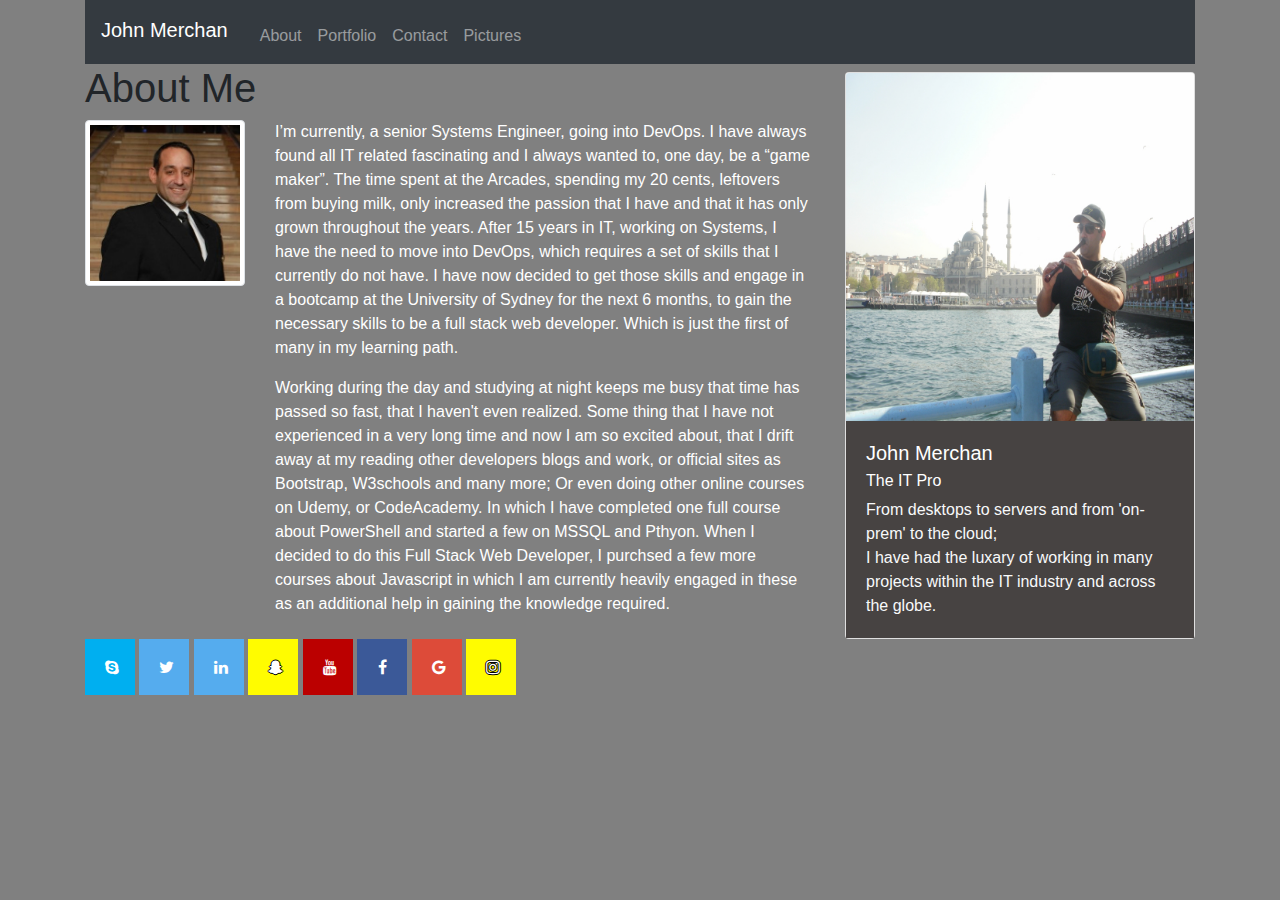
<file: index.html>
<!doctype html>
<html lang="en">
  <head>
    <!-- Required meta tags -->
    <meta charset="utf-8">
    <meta name="viewport" content="width=device-width, initial-scale=1, shrink-to-fit=no">
    <meta name="keywords" content="Bio, Resume, Professional blog, portfolio">
    <meta name="description" content="A place where I display my skillset and where I can keep in touch with the IT industry.">
    <meta name="subject" content="Professional Portfolio">
    <meta name="copyright"content="John Merchan">

    <!-- Bootstrap CSS -->
    <link rel="stylesheet" type="text/css" href="assets/reset.css">
    <link rel="shortcut icon" type="image/x-icon" href="favicon.ico">
    <link rel="stylesheet" href="https://stackpath.bootstrapcdn.com/bootstrap/4.4.1/css/bootstrap.min.css" integrity="sha384-Vkoo8x4CGsO3+Hhxv8T/Q5PaXtkKtu6ug5TOeNV6gBiFeWPGFN9MuhOf23Q9Ifjh" crossorigin="anonymous">
    <link rel="stylesheet" type="text/css" href="assets/style.css">
     <!-- Add icon library -->
     <link rel="stylesheet" href="https://cdnjs.cloudflare.com/ajax/libs/font-awesome/4.7.0/css/font-awesome.min.css">

    <title></title>
  </head>
  <body>
  <!-- Navigation -->
  <div class="container">
  <nav class="navbar navbar-expand-lg navbar-dark bg-dark">
    <span class="navbar-brand mb-1 h1">John Merchan</span>
    <button class="navbar-toggler" type="button" data-toggle="collapse" data-target="#navbarSupportedContent"
      aria-controls="navbarSupportedContent" aria-expanded="false" aria-label="Toggle navigation">
      <span class="navbar-toggler-icon"></span>
    </button>
    <div class="collapse navbar-collapse" id="navbarSupportedContent">
      <ul class="nav navbar-nav navbar-right">
        <li class="nav-item">
          <a class="nav-link" href="index.html">About</a>
        </li>
        <li class="nav-item">
          <a class="nav-link" href="portfolio.html">Portfolio</a>
        </li>
        <li class="nav-item">
          <a class="nav-link" href="contact.html">Contact</a>
        </li>
        <li class="nav-item">
            <a class="nav-link" href="pictures.html">Pictures</a>
        </li>
      </ul>
    </div>
  </nav>
  </div>
  <!-- End Navigation-->

  <div class="container">
    <div class="row">
      <div class="col-md-8">
        <div class="page-header">
          <h1>About Me</h1>
        </div>
        <div class="row">
          <div class="col-md-3">
            <img src="assets\images\John Merchan.jpg" alt="Placeholder" class="img-thumbnail">
          </div>
          <div class="col-md-9">
            <p class="text-white">
              I’m currently, a senior Systems Engineer, going into DevOps. I have always found all IT related fascinating and I always wanted to,
              one day, be a “game maker”. The time spent at the Arcades, spending my 20 cents, leftovers from buying milk, 
              only increased the passion that I have and that it has only grown throughout the years. After 15 years in IT, 
              working on Systems, I have the need to move into DevOps, which requires a set of skills that I currently do not have.
              I have now decided to get those skills and engage in a bootcamp at the University of Sydney for the next 6 months, to gain the necessary skills 
              to be a full stack web developer. Which is just the first of many in my learning path.
            </p>
            <p class="text-white">
              Working during the day and studying at night keeps me busy that time has passed so fast,
              that I haven't even realized. Some thing that I have not experienced in a very long time and now I 
              am so excited about, that I drift away at my reading other developers blogs and work, or official sites
              as Bootstrap, W3schools and many more; Or even doing other online courses on Udemy, or CodeAcademy.
              In which I have completed one full course about PowerShell and started a few on MSSQL and Pthyon.
              When I decided to do this Full Stack Web Developer, I purchsed a few more courses about Javascript
              in which I am currently heavily engaged in these as an additional help in gaining the knowledge required. 
            </p>
          </div>
        </div>
      </div>
      <!--Card taking up 4 Columns-->
      <div class="col-md-4">
        <div class="card mt-2">
            <img class="card-img-top" src="assets\images\Istanbul.jpg" alt="Card image cap">
          <div class="card-body">
            <h5 class="card-title text-white">John Merchan</h5>
            <h6 class="card-subtitle mb-2 text-white">The IT Pro</h6>
            <p class="card-text text-light">From desktops to servers and from 'on-prem' to the cloud; </br>
                I have had the luxary of working in many projects within the IT industry and across the globe.
            </p>
          </div>
        </div>
      </div>
    </div>
    </div>

    <!--- Fixed background -->
    <!--- Footer -->
    <div class="container">
            <a href="https://www.skype.com" target="_blank" class="fa fa-skype"></a>
            <a href="https://www.twitter.com" target="_blank" class="fa fa-twitter"></a>
            <a href="https://www.linkedin.com" target="_blank" class="fa fa-linkedin"></a>  
            <a href="https://www.snapchat.com" target="_blank" class="fa fa-snapchat-ghost"></a>
            <a href="https://www.youtube.com"  target="_blank" class="fa fa-youtube"></a>
            <a href="https://www.facebook.com" target="_blank" class="fa fa-facebook"></a>
            <a href="https://www.google.com" target="_blank" class="fa fa-google"></a>
            <a href="https://www.instagram.com" target="_blank" class="fa fa-instagram"></a>
    </div>   
    <!-- Optional JavaScript -->

    <!-- jQuery first, then Popper.js, then Bootstrap JS -->
    <script src="https://code.jquery.com/jquery-3.4.1.slim.min.js" integrity="sha384-J6qa4849blE2+poT4WnyKhv5vZF5SrPo0iEjwBvKU7imGFAV0wwj1yYfoRSJoZ+n" crossorigin="anonymous"></script>
    <script src="https://cdn.jsdelivr.net/npm/popper.js@1.16.0/dist/umd/popper.min.js" integrity="sha384-Q6E9RHvbIyZFJoft+2mJbHaEWldlvI9IOYy5n3zV9zzTtmI3UksdQRVvoxMfooAo" crossorigin="anonymous"></script>
    <script src="https://stackpath.bootstrapcdn.com/bootstrap/4.4.1/js/bootstrap.min.js" integrity="sha384-wfSDF2E50Y2D1uUdj0O3uMBJnjuUD4Ih7YwaYd1iqfktj0Uod8GCExl3Og8ifwB6" crossorigin="anonymous"></script>
  </body>
</html>
</file>
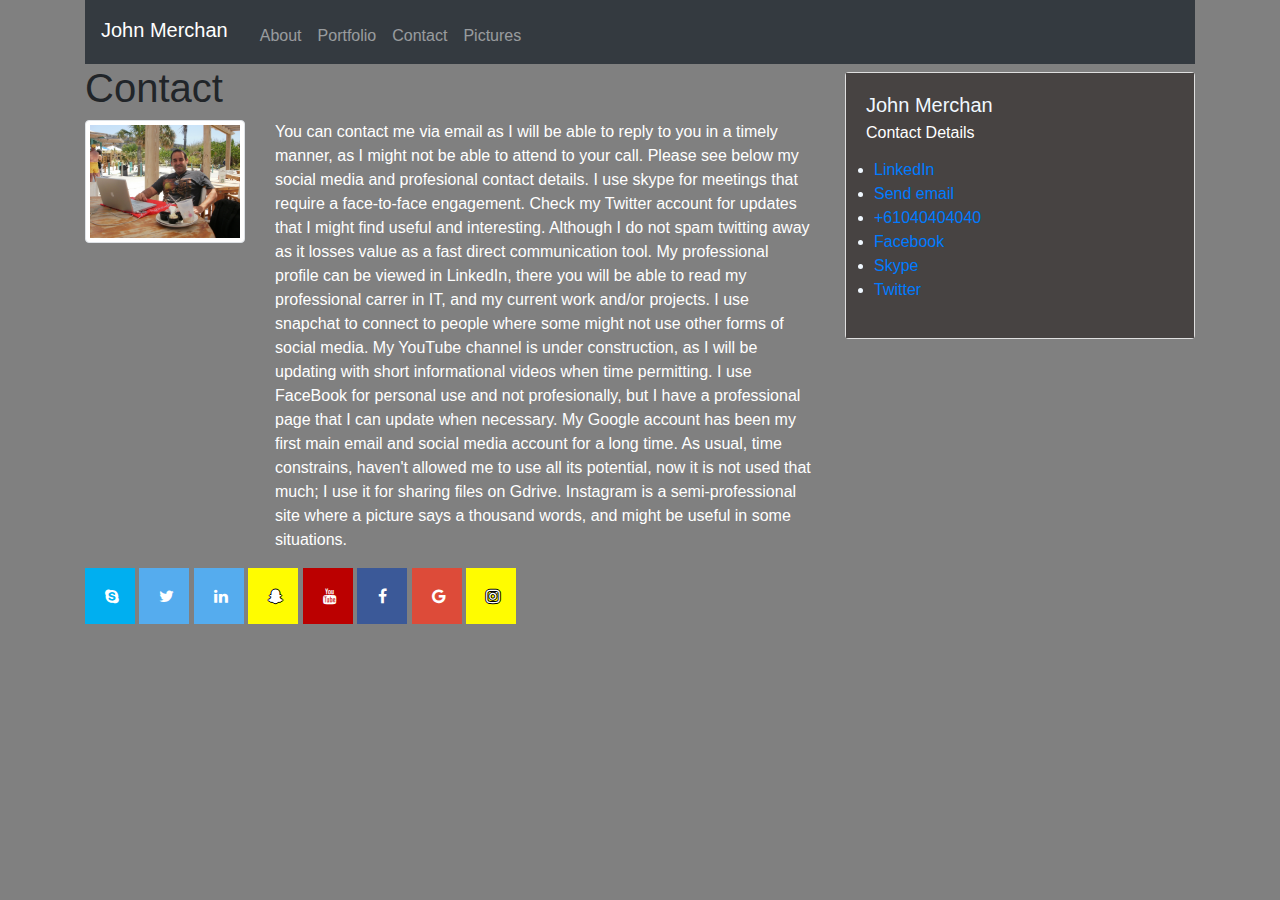
<file: contact.html>
<!doctype html>
<html lang="en">
  <head>
    <!-- Required meta tags -->
    <meta charset="utf-8">
    <meta name="viewport" content="width=device-width, initial-scale=1, shrink-to-fit=no">
    <meta name="keywords" content="Bio, Resume, Professional blog, portfolio">
    <meta name="description" content="A place where I display my skillset and where I can keep in touch with the IT industry.">
    <meta name="subject" content="Professional Portfolio">
    <meta name="copyright"content="John Merchan">

    <!-- Bootstrap CSS -->
    <link rel="shortcut icon" type="image/x-icon" href="favicon.ico">
    <link rel="stylesheet" type="text/css" href="assets/reset.css">
    <link rel="shortcut icon" type="image/x-icon" href="asset/images/favicon.ico">
    <link rel="stylesheet" href="https://stackpath.bootstrapcdn.com/bootstrap/4.4.1/css/bootstrap.min.css" integrity="sha384-Vkoo8x4CGsO3+Hhxv8T/Q5PaXtkKtu6ug5TOeNV6gBiFeWPGFN9MuhOf23Q9Ifjh" crossorigin="anonymous">
    <link rel="stylesheet" type="text/css" href="assets/style.css">
    <!-- Add icon library -->
    <link rel="stylesheet" href="https://cdnjs.cloudflare.com/ajax/libs/font-awesome/4.7.0/css/font-awesome.min.css">

    
    <title>Contact</title>
  </head>
  <body>
    <!-- Navigation -->
    <div class="container">
    <nav class="navbar navbar-expand-lg navbar-dark bg-dark">
      <span class="navbar-brand mb-1 h1">John Merchan</span>
      <button class="navbar-toggler" type="button" data-toggle="collapse" data-target="#navbarSupportedContent"
        aria-controls="navbarSupportedContent" aria-expanded="false" aria-label="Toggle navigation">
        <span class="navbar-toggler-icon"></span>
      </button>
        <div class="collapse navbar-collapse" id="navbarSupportedContent">
          <ul class="nav navbar-nav navbar-right">
            <li class="nav-item">
              <a class="nav-link" href="index.html">About</a>
            </li>
            <li class="nav-item">
              <a class="nav-link" href="portfolio.html">Portfolio</a>
            </li>
            <li class="nav-item">
              <a class="nav-link" href="contact.html">Contact</a>
            </li>
            <li class="nav-item">
                <a class="nav-link" href="pictures.html">Pictures</a>
            </li>
          </ul>
        </div>
      </nav>
    </div>
    <!-- End Navigation-->

    <div class="container">
      <div class="row">
        <div class="col-md-8">
          <div class="page-header">
            <h1>Contact</h1>
          </div>
          <div class="row">
            <div class="col-md-3">
              <img src="assets\images\working_on_the_beach.jpg" alt="Working on the beach with my laptop" class="img-thumbnail">
            </div>
            <div class="col-md-9">
              <p class="text-white">
                  You can contact me via email as I will be able to reply to you in a timely manner,
                  as I might not be able to attend to your call.  
                  Please see below my social media and profesional contact details.
                  I use skype for meetings that require a face-to-face engagement.
                  Check my Twitter account for updates that I might find useful and interesting. 
                  Although I do not spam twitting away as it losses value as a fast direct communication tool. 
                  My professional profile can be viewed in LinkedIn, there you will be able to read my professional carrer
                  in IT, and my current work and/or projects.
                  I use snapchat to connect to people where some might not use other forms of social media.
                  My YouTube channel is under construction, as I will be updating with short informational videos when time permitting.
                  I use FaceBook for personal use and not profesionally, but I have a professional page that I can update when necessary.
                  My Google account has been my first main email and social media account for a long time. As usual, time constrains, 
                  haven't allowed me to use all its potential, now it is not used that much; I use it for sharing files on Gdrive.
                  Instagram is a semi-professional site where a picture says a thousand words, and might be useful in some situations.
              </p>
          </div>
          </div>
        </div>
        
        <!--Create Card taking up 4 Columns-->
        <div class="col-md-4">
          <div class="card mt-2">
            <div class="card-body">
              <h5 class="card-title">John Merchan</h5>
              <h6 class="card-subtitle mb-2 text-white">Contact Details</h6>
              <p class="card-text">
                  <ul>
                      <li><a href="https://www.linkedin.com/in/john-merchan-1333bb20/" target="_blank">LinkedIn</a></li>
                      <li><a href="mailto:john.merchan@gmail.com"> Send email</a></li>
                      <li><a href="tel:+61-040404040">+61040404040</a></li>
                      <li><a href="https://www.facebook.com" target="_blank" >Facebook</a></li>
                      <li><a href="skype:profile_name?call">Skype</a></li>
                      <li><a href="https://www.twitter.com" target="_blank">Twitter</a></li>
                  </ul>
              </p> 
            </div>
          </div>
        </div>
      </div>
    </div>
    <!-- Card End -->
    
    <!--- Connect elements below -->
   
    <!--- Footer -->
    <div class="container"> 
      <a href="https://www.skype.com" target="_blank" class="fa fa-skype"></a>
      <a href="https://www.twitter.com" target="_blank" class="fa fa-twitter"></a>
      <a href="https://www.linkedin.com" target="_blank" class="fa fa-linkedin"></a>  
      <a href="https://www.snapchat.com" target="_blank" class="fa fa-snapchat-ghost"></a>
      <a href="https://www.youtube.com"  target="_blank" class="fa fa-youtube"></a>
      <a href="https://www.facebook.com" target="_blank" class="fa fa-facebook"></a>
      <a href="https://www.google.com" target="_blank" class="fa fa-google"></a>
      <a href="https://www.instagram.com" target="_blank" class="fa fa-instagram"></a> 
    </div> 
    <!-- Optional JavaScript -->
   <!-- jQuery first, then Popper.js, then Bootstrap JS -->
    <script src="https://code.jquery.com/jquery-3.4.1.slim.min.js" integrity="sha384-J6qa4849blE2+poT4WnyKhv5vZF5SrPo0iEjwBvKU7imGFAV0wwj1yYfoRSJoZ+n" crossorigin="anonymous"></script>
    <script src="https://cdn.jsdelivr.net/npm/popper.js@1.16.0/dist/umd/popper.min.js" integrity="sha384-Q6E9RHvbIyZFJoft+2mJbHaEWldlvI9IOYy5n3zV9zzTtmI3UksdQRVvoxMfooAo" crossorigin="anonymous"></script>
    <script src="https://stackpath.bootstrapcdn.com/bootstrap/4.4.1/js/bootstrap.min.js" integrity="sha384-wfSDF2E50Y2D1uUdj0O3uMBJnjuUD4Ih7YwaYd1iqfktj0Uod8GCExl3Og8ifwB6" crossorigin="anonymous"></script>
  </body>
</html>
</file>
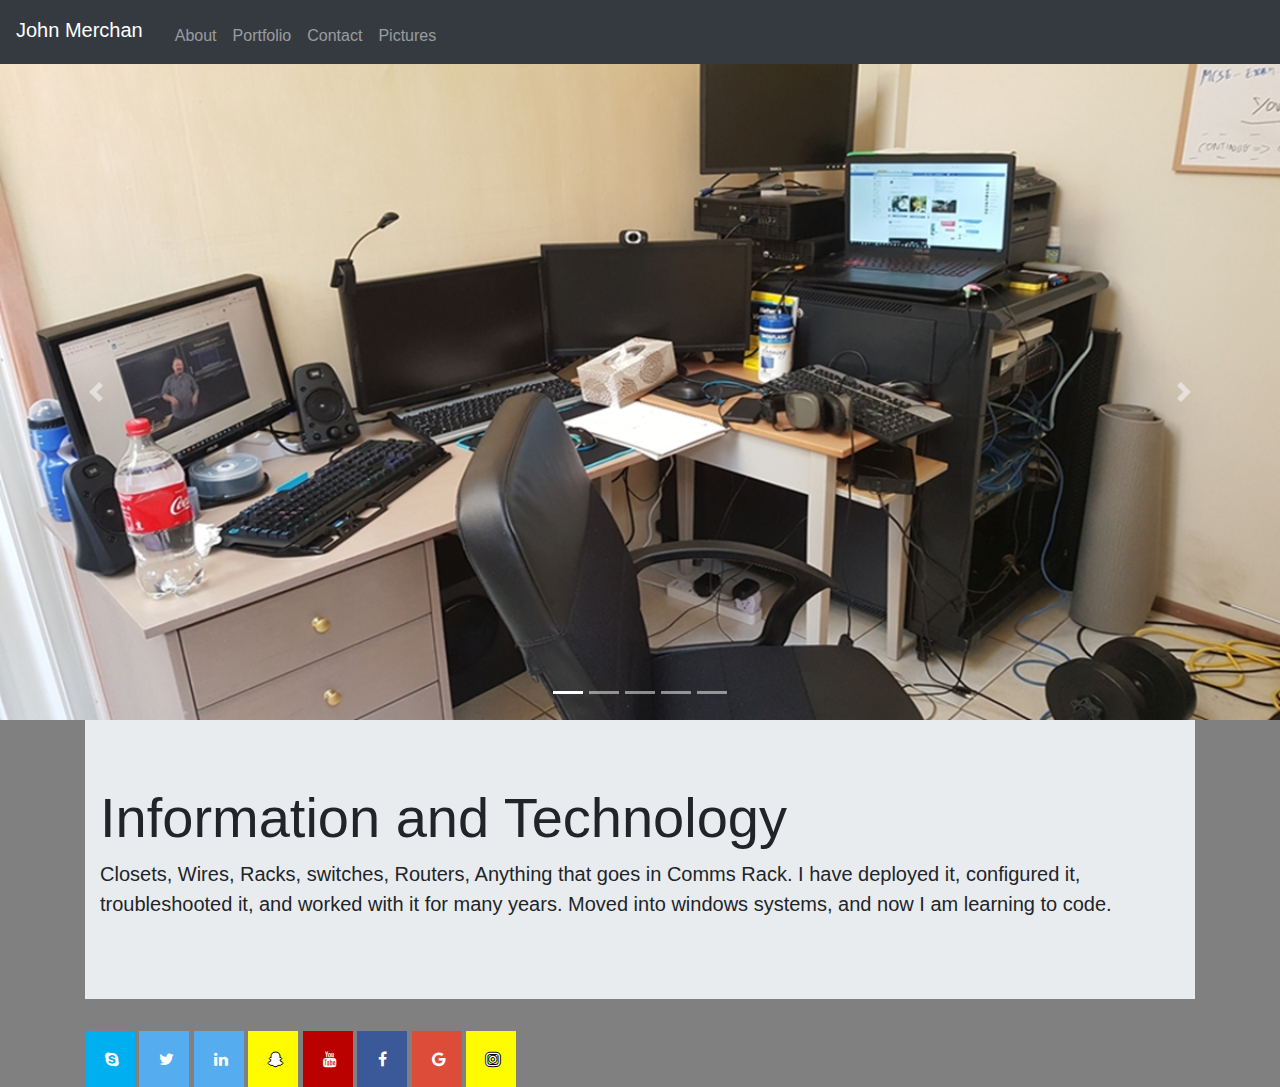
<file: pictures.html>
<!doctype html>
<html lang="en">
  <head>
    <!-- Required meta tags -->
    <meta charset="utf-8">
    <meta name="viewport" content="width=device-width, initial-scale=1, shrink-to-fit=no">
    <meta name="keywords" content="Bio, Resume, Professional blog, portfolio">
    <meta name="description" content="A place where I display my skillset and where I can keep in touch with the IT industry.">
    <meta name="subject" content="Professional Portfolio">
    <meta name="copyright"content="John Merchan">
    <!-- Bootstrap CSS -->
    <link rel="shortcut icon" type="image/x-icon" href="favicon.ico">
    <link rel="stylesheet" type="text/css" href="assets/reset.css">
    <link rel="shortcut icon" type="image/x-icon" href="asset/images/favicon.ico">
    <link rel="stylesheet" href="https://stackpath.bootstrapcdn.com/bootstrap/4.4.1/css/bootstrap.min.css" integrity="sha384-Vkoo8x4CGsO3+Hhxv8T/Q5PaXtkKtu6ug5TOeNV6gBiFeWPGFN9MuhOf23Q9Ifjh" crossorigin="anonymous">
    <link rel="stylesheet" type="text/css" href="assets/style.css">
     <!-- Add icon library -->
     <link rel="stylesheet" href="https://cdnjs.cloudflare.com/ajax/libs/font-awesome/4.7.0/css/font-awesome.min.css">

    <title></title>
  </head>
  <body>
    <!-- Navigation -->
    <nav class="navbar navbar-expand-lg navbar-dark bg-dark">
     <span class="navbar-brand mb-1 h1">John Merchan</span>
      <button class="navbar-toggler" type="button" data-toggle="collapse" data-target="#navbarSupportedContent"
        aria-controls="navbarSupportedContent" aria-expanded="false" aria-label="Toggle navigation">
        <span class="navbar-toggler-icon"></span>
      </button>
      <div class="collapse navbar-collapse" id="navbarSupportedContent">
        <ul class="nav navbar-nav navbar-right">
          <li class="nav-item">
            <a class="nav-link" href="index.html">About</a>
          </li>
          <li class="nav-item">
            <a class="nav-link" href="portfolio.html">Portfolio</a>
          </li>
          <li class="nav-item">
            <a class="nav-link" href="contact.html">Contact</a>
          </li>
          <li class="nav-item">
              <a class="nav-link" href="pictures.html">Pictures</a>
          </li>
        </ul>
      </div>
    </nav>
  
    <!-- End Navigation-->


    <!--carousel start-->
    <div id="carouselExampleIndicators" class="carousel slide" data-ride="carousel">
      <ol class="carousel-indicators">
        <li data-target="#carouselExampleIndicators" data-slide-to="0" class="active"></li>
        <li data-target="#carouselExampleIndicators" data-slide-to="1"></li>
        <li data-target="#carouselExampleIndicators" data-slide-to="2"></li>
        <li data-target="#carouselExampleIndicators" data-slide-to="3"></li>
        <li data-target="#carouselExampleIndicators" data-slide-to="4"></li>
      </ol>
      <div class="carousel-inner">
        <div class="carousel-item active">
          <img class="d-block w-100" src="assets/images//background1.png" alt="First slide">
        </div>
        <div class="carousel-item">
          <img class="d-block w-100" src="assets/images/background2.png" alt="Second slide">
        </div>
        <div class="carousel-item">
          <img class="d-block w-100" src="assets/images/wires_mess.png" alt="Third slide">
        </div>
        <div class="carousel-item">
          <img class="d-block w-100" src="assets/images/Workstation.png" alt="Fourth slide">
        </div>
        <div class="carousel-item">
          <img class="d-block w-100" src="assets/images/working_on_the_beach.png" alt="Fifth slide">
        </div>
      </div>
      <a class="carousel-control-prev" href="#carouselExampleIndicators" role="button" data-slide="prev">
        <span class="carousel-control-prev-icon" aria-hidden="true"></span>
        <span class="sr-only">Previous</span>
      </a>
      <a class="carousel-control-next" href="#carouselExampleIndicators" role="button" data-slide="next">
        <span class="carousel-control-next-icon" aria-hidden="true"></span>
        <span class="sr-only">Next</span>
      </a>
    </div>
    
    <!--carousel end-->

    <!-- Start Jumbotron -->
    <div class="container">
      <div class="jumbotron jumbotron-fluid">
        <div class="container">
          <h1 class="display-4">Information and Technology</h1>
          <p class="lead">Closets, Wires, Racks, switches, Routers, Anything that goes in Comms Rack.
          I have deployed it, configured it, troubleshooted it, and worked with it for many years.
          Moved into windows systems, and now I am learning to code.</p>
        </div>
      </div>
    </div>
    <!-- End Jumbotron -->


    <!--- Footer -->
    <div class="container"> 
     
            <a href="https://www.skype.com" target="_blank" class="fa fa-skype"></a>
            <a href="https://www.twitter.com" target="_blank" class="fa fa-twitter"></a>
            <a href="https://www.linkedin.com" target="_blank" class="fa fa-linkedin"></a>  
            <a href="https://www.snapchat.com" target="_blank" class="fa fa-snapchat-ghost"></a>
            <a href="https://www.youtube.com"  target="_blank" class="fa fa-youtube"></a>
            <a href="https://www.facebook.com" target="_blank" class="fa fa-facebook"></a>
            <a href="https://www.google.com" target="_blank" class="fa fa-google"></a>
            <a href="https://www.instagram.com" target="_blank" class="fa fa-instagram"></a>
       
    </div> 
    
    <!-- Optional JavaScript -->

    <!-- jQuery first, then Popper.js, then Bootstrap JS -->
    <script src="https://code.jquery.com/jquery-3.4.1.slim.min.js" integrity="sha384-J6qa4849blE2+poT4WnyKhv5vZF5SrPo0iEjwBvKU7imGFAV0wwj1yYfoRSJoZ+n" crossorigin="anonymous"></script>
    <script src="https://cdn.jsdelivr.net/npm/popper.js@1.16.0/dist/umd/popper.min.js" integrity="sha384-Q6E9RHvbIyZFJoft+2mJbHaEWldlvI9IOYy5n3zV9zzTtmI3UksdQRVvoxMfooAo" crossorigin="anonymous"></script>
    <script src="https://stackpath.bootstrapcdn.com/bootstrap/4.4.1/js/bootstrap.min.js" integrity="sha384-wfSDF2E50Y2D1uUdj0O3uMBJnjuUD4Ih7YwaYd1iqfktj0Uod8GCExl3Og8ifwB6" crossorigin="anonymous"></script>
  </body>
</html>
</file>
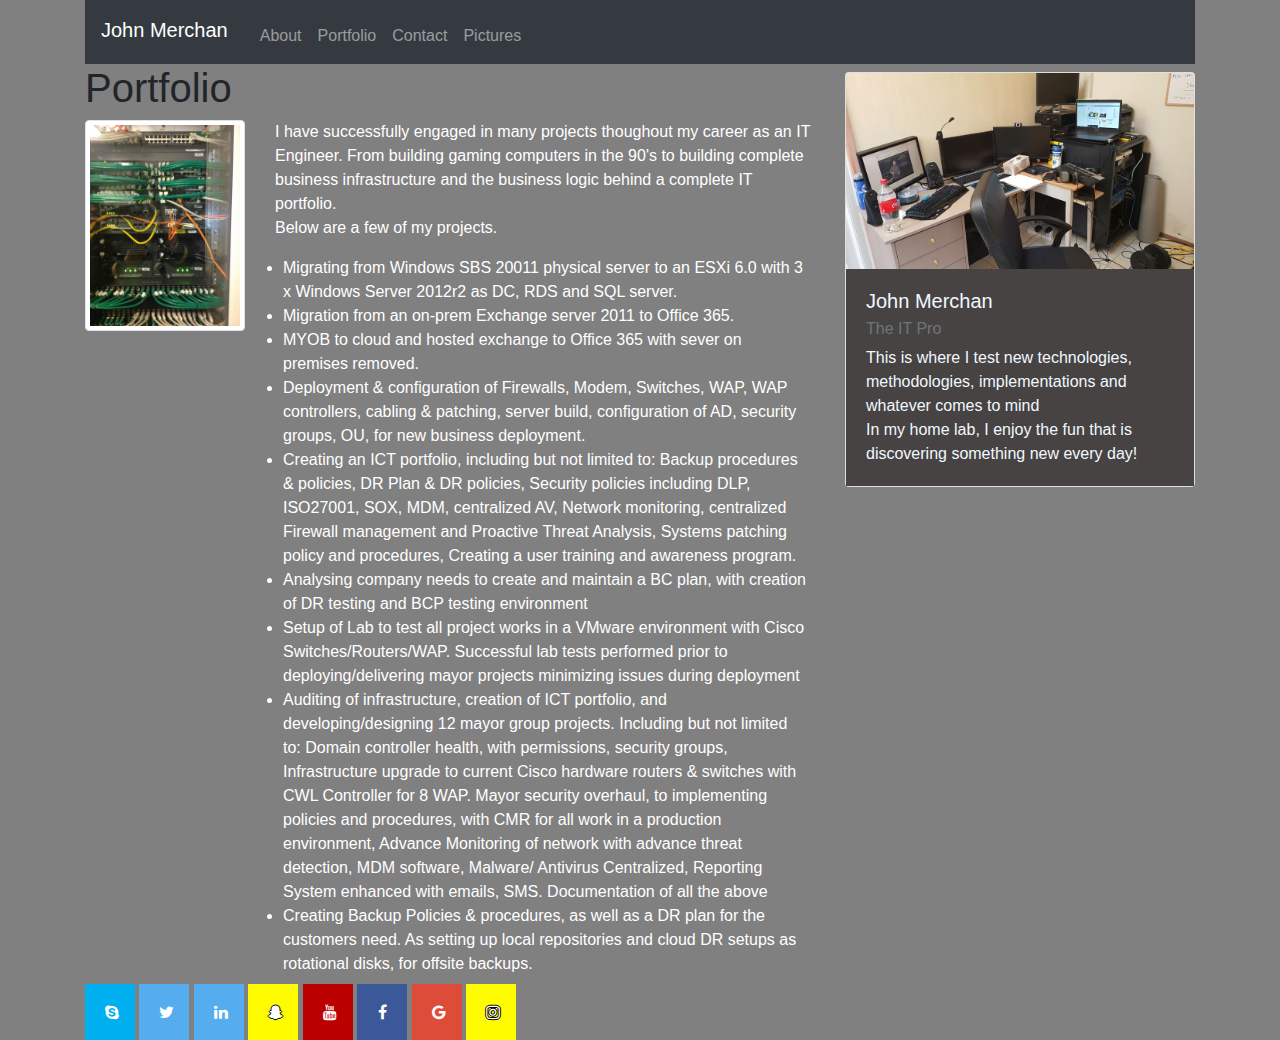
<file: portfolio.html>
<!doctype html>
<html lang="en">
  <head>
    <!-- Required meta tags -->
    <meta charset="utf-8">
    <meta name="viewport" content="width=device-width, initial-scale=1, shrink-to-fit=no">
    <meta name="keywords" content="Bio, Resume, Professional blog, portfolio">
    <meta name="description" content="A place where I display my skillset and where I can keep in touch with the IT industry.">
    <meta name="subject" content="Professional Portfolio">
    <meta name="copyright"content="John Merchan">

    <!-- Bootstrap CSS -->
    <link rel="shortcut icon" type="image/x-icon" href="favicon.ico">
    <link rel="stylesheet" type="text/css" href="assets/reset.css">
    <link rel="shortcut icon" type="image/x-icon" href="asset/images/favicon.ico">
    <link rel="stylesheet" href="https://stackpath.bootstrapcdn.com/bootstrap/4.4.1/css/bootstrap.min.css" integrity="sha384-Vkoo8x4CGsO3+Hhxv8T/Q5PaXtkKtu6ug5TOeNV6gBiFeWPGFN9MuhOf23Q9Ifjh" crossorigin="anonymous">
    <link rel="stylesheet" type="text/css" href="assets/style.css">
     <!-- Add icon library -->
     <link rel="stylesheet" href="https://cdnjs.cloudflare.com/ajax/libs/font-awesome/4.7.0/css/font-awesome.min.css">

    <title>Portfolio</title>
  </head>
  <body>
    <!-- Navigation -->
    <div class="container">
  <nav class="navbar navbar-expand-lg navbar-dark bg-dark">
    <span class="navbar-brand mb-1 h1">John Merchan</span>
    <button class="navbar-toggler" type="button" data-toggle="collapse" data-target="#navbarSupportedContent"
      aria-controls="navbarSupportedContent" aria-expanded="false" aria-label="Toggle navigation">
      <span class="navbar-toggler-icon"></span>
    </button>
    <div class="collapse navbar-collapse" id="navbarSupportedContent">
      <ul class="nav navbar-nav navbar-right">
        <li class="nav-item">
          <a class="nav-link" href="index.html">About</a>
        </li>
        <li class="nav-item">
          <a class="nav-link" href="portfolio.html">Portfolio</a>
        </li>
        <li class="nav-item">
          <a class="nav-link" href="contact.html">Contact</a>
        </li>
        <li class="nav-item">
            <a class="nav-link" href="pictures.html">Pictures</a>
        </li>
      </ul>
    </div>
  </nav>
  </div>
      <!-- End Navigation-->

      <!--- Two Column Section -->
      <div class="container">
        <div class="row">
          <div class="col-md-8">
            <div class="page-header">
              <h1>Portfolio</h1>
            </div>
            <div class="row">
              <div class="col-md-3">
                <img src="assets\images\Patch_panel_ordered.jpg" alt="A patch panel organized" class="img-thumbnail">
              </div>
              <div class="col-md-9">
                <p class="text-white">
                    I have successfully engaged in many projects thoughout my career as an IT Engineer.
                    From building gaming computers in the 90's to building complete business infrastructure
                    and the business logic behind a complete IT portfolio.</br>
                    Below are a few of my projects.
                </p>
                <ul class="text-white">
                    <li>Migrating from Windows SBS 20011 physical server to an ESXi 6.0 with 3 x Windows Server 2012r2 as DC, RDS and SQL server.</li>
                    <li>Migration from an on-prem Exchange server 2011 to Office 365.</li>
                    <li>MYOB to cloud and hosted exchange to Office 365 with sever on premises removed.</li>
                    <li>Deployment & configuration of Firewalls, Modem, Switches, WAP, WAP controllers, cabling & patching, server build, configuration of AD, security groups, OU, for new business deployment.</li>
                    <li>Creating an ICT portfolio, including but not limited to: Backup procedures & policies, DR Plan & DR policies, Security policies including DLP, ISO27001, SOX, MDM, centralized AV, Network monitoring, centralized Firewall management and Proactive Threat Analysis, Systems patching policy and procedures, Creating a user training and awareness program. </li>
                    <li>Analysing company needs to create and maintain a BC plan, with creation of DR testing and BCP testing environment</li>
                    <li>Setup of Lab to test all project works in a VMware environment with Cisco Switches/Routers/WAP. Successful lab tests performed prior to deploying/delivering mayor projects minimizing issues during deployment</li>
                    <li>Auditing of infrastructure, creation of ICT portfolio, and developing/designing 12 mayor group projects. Including but not limited to: Domain controller health, with permissions, security groups, Infrastructure upgrade to current Cisco hardware routers & switches with CWL Controller for 8 WAP. Mayor security overhaul, to implementing policies and procedures, with CMR for all work in a production environment, Advance Monitoring of network with advance threat detection, MDM software, Malware/ Antivirus Centralized, Reporting System enhanced with emails, SMS. Documentation of all the above</li>
                    <li>Creating Backup Policies & procedures, as well as a DR plan for the customers need. As setting up local repositories and cloud DR setups as rotational disks, for offsite backups.</li>
                </ul>
              </div>
            </div>
          </div>
          <!-- Card taking up 4 Columns -->
          <div class="col-md-4">
            <div class="card mt-2">
                <img class="card-img-top" src="assets\images\home_lab.jpg" alt="Card image cap">
              <div class="card-body">
                <h5 class="card-title">John Merchan</h5>
                <h6 class="card-subtitle mb-2 text-muted">The IT Pro</h6>
                <p class="card-text">This is where I test new technologies, methodologies, implementations and whatever comes to mind</br>
                    In my home lab, I enjoy the fun that is discovering something new every day!
                </p>
              </div>
            </div>
          </div>
        </div>
      </div>

    <!--- Footer -->
    <div class="container"> 
  
            <a href="https://www.skype.com" target="_blank" class="fa fa-skype"></a>
            <a href="https://www.twitter.com" target="_blank" class="fa fa-twitter"></a>
            <a href="https://www.linkedin.com" target="_blank" class="fa fa-linkedin"></a>  
            <a href="https://www.snapchat.com" target="_blank" class="fa fa-snapchat-ghost"></a>
            <a href="https://www.youtube.com"  target="_blank" class="fa fa-youtube"></a>
            <a href="https://www.facebook.com" target="_blank" class="fa fa-facebook"></a>
            <a href="https://www.google.com" target="_blank" class="fa fa-google"></a>
            <a href="https://www.instagram.com" target="_blank" class="fa fa-instagram"></a>
    
    </div> 
    
    <!-- Optional JavaScript -->

    <!-- jQuery first, then Popper.js, then Bootstrap JS -->
    <script src="https://code.jquery.com/jquery-3.4.1.slim.min.js" integrity="sha384-J6qa4849blE2+poT4WnyKhv5vZF5SrPo0iEjwBvKU7imGFAV0wwj1yYfoRSJoZ+n" crossorigin="anonymous"></script>
    <script src="https://cdn.jsdelivr.net/npm/popper.js@1.16.0/dist/umd/popper.min.js" integrity="sha384-Q6E9RHvbIyZFJoft+2mJbHaEWldlvI9IOYy5n3zV9zzTtmI3UksdQRVvoxMfooAo" crossorigin="anonymous"></script>
    <script src="https://stackpath.bootstrapcdn.com/bootstrap/4.4.1/js/bootstrap.min.js" integrity="sha384-wfSDF2E50Y2D1uUdj0O3uMBJnjuUD4Ih7YwaYd1iqfktj0Uod8GCExl3Og8ifwB6" crossorigin="anonymous"></script>
  </body>
</html>
</file>
<file: assets/style.css>
/* We add our styles to the body */
body {
    background-color: gray;
}
/* Styling unordered lists */
ul {
    list-style: disc;
    margin: 8px;
}

/* Changing style on the box */

.card-body {
  background-color: #474342;
  color: aliceblue;
}
/* Chaning the form style and color */
#exampleFormControlInput1 {
  color: darkslategray;
}

/* Style all font awesome icons */
.fa {
    padding: 20px;
    font-size: 30px;
    width: 50px;
    text-align: center;
    text-decoration: none;
  }
  
  /* Adding a hover effect */
  .fa:hover {
    opacity: 0.7;
  }
  
  /* Setting a specific color for each brand */
  /* Facebook */
  .fa-facebook {
    background: #3B5998;
    color: white;
  }
  
  /* Twitter */
  .fa-twitter {
    background: #55ACEE;
    color: white;
  }

  /* LinkedIn */
  .fa-linkedin {
    background: #55ACEE;
    color: white;
  }

  /* Skype */
  .fa-skype {
    background: #00aff0;
    color: white;
  }
 /* YouTube */
  .fa-youtube {
    background: #bb0000;
    color: white;
  }
 /* SnapChat */
  .fa-snapchat-ghost {
    background: #fffc00;
    color: white;
    text-shadow: -1px 0 black, 0 1px black, 1px 0 black, 0 -1px black;
  }
 /* Instagram */
  .fa-instagram {
    background: #fffc00;
    color: white;
    text-shadow: -1px 0 black, 0 1px black, 1px 0 black, 0 -1px black;
  }
 /* Google */
  .fa-google {
    background: #dd4b39;
    color: white;
  }
</file>
